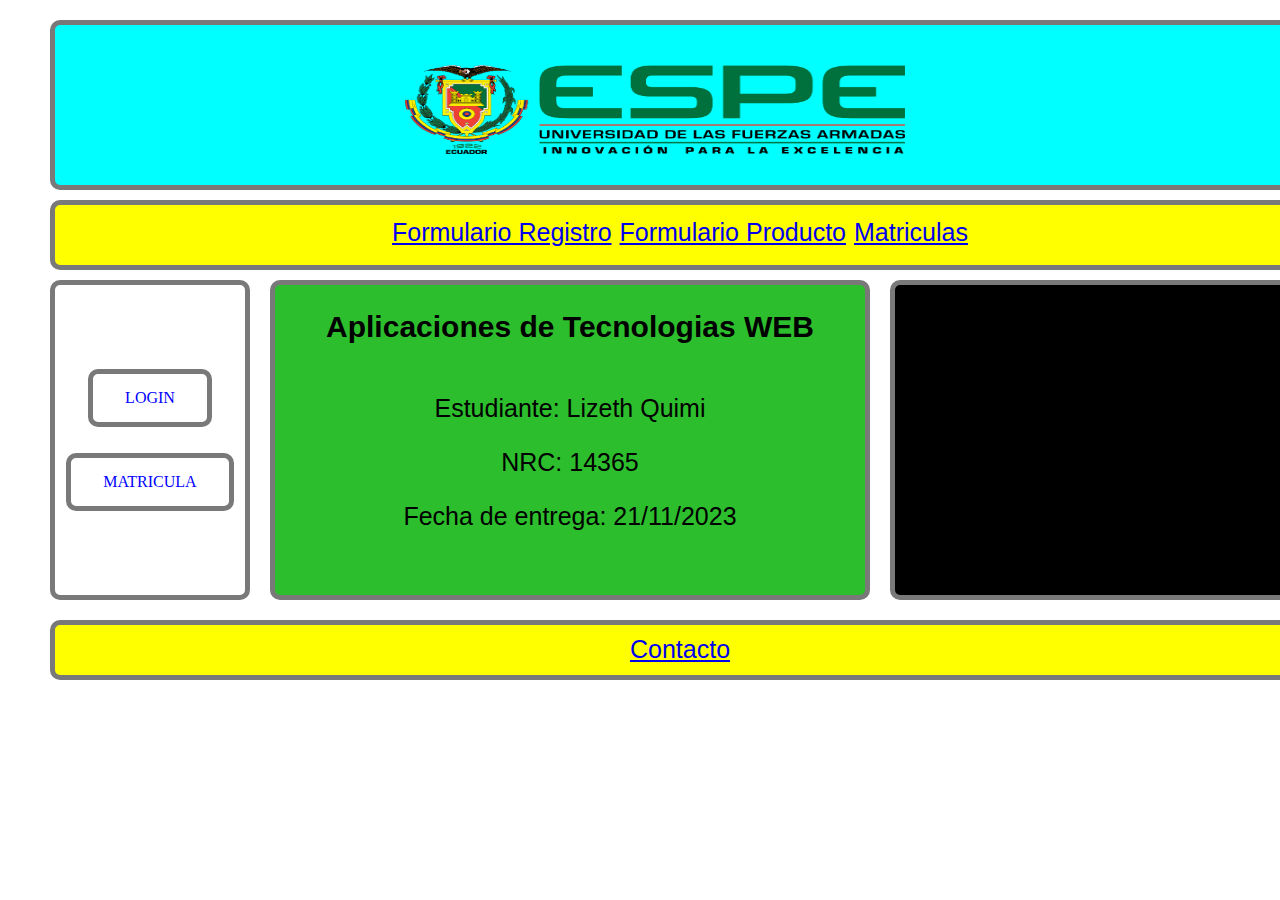
<file: index.html>
﻿<!DOCTYPE html>
<html>

<head>
   <title>TRABAJO AUTÓNOMO 02</title>
   <meta http-equiv="content-type" content="text/html; charset=utf-8" />
   <link rel="stylesheet" href="Recursos/estilos.css" type="text/css" />
</head>

<body>
   <div id="header" class="">
      <img id="Espe_img" class="" src="./img/logo_ESPE.png"
         style="position:absolute;left:350px;top:40px;width:500px;height:89px;">
   </div>

   <div id="navBar" class="Texto">
      <table align="center" border="0">
         <tr>
            <td></td>
            <td> <a href="FormRegistro.html">Formulario Registro</a> </td>
            <td></td>
            <td> <a href="FormProducto.html">Formulario Producto</a> </td>
            <td></td>
            <td> <a href="FormLoginAvanzado/FormLoginAvanzado.html">Matriculas</a> </td>
            <td></td>
         </tr>
      </table>
   </div>

   <div id="leftMenu" class="">
      <a href="FormLoginAvanzado/FormLoginAvanzado.html" class="Boton">LOGIN</a><br><br>
      <a href=" " class="Boton" target="_blank">MATRICULA</a>
   </div>

   <div id="content" class="Texto" data-label="content">
      <h2>Aplicaciones de Tecnologias WEB</h2>
      <p>Estudiante: Lizeth Quimi</p>
      <p>NRC: 14365</p>
      <p>Fecha de entrega: 21/11/2023</p>
   </div>

   <div id="rightMenu" class="">

      <iframe width="390" height="290" src="https://www.youtube.com/embed/256QM05WMXo?si=sBV0mp6YCKQRXB6d"
         title="YouTube video player" frameborder="0"
         allow="accelerometer; autoplay; clipboard-write; encrypted-media; gyroscope; picture-in-picture; web-share"
         allowfullscreen>
      </iframe>

   </div>

   <!-- Footer -->
   <div id="footer" class="Texto">
      <a href="FormContacto.html" target="_blank">Contacto</a>
   </div>


</body>

</html>
</file>
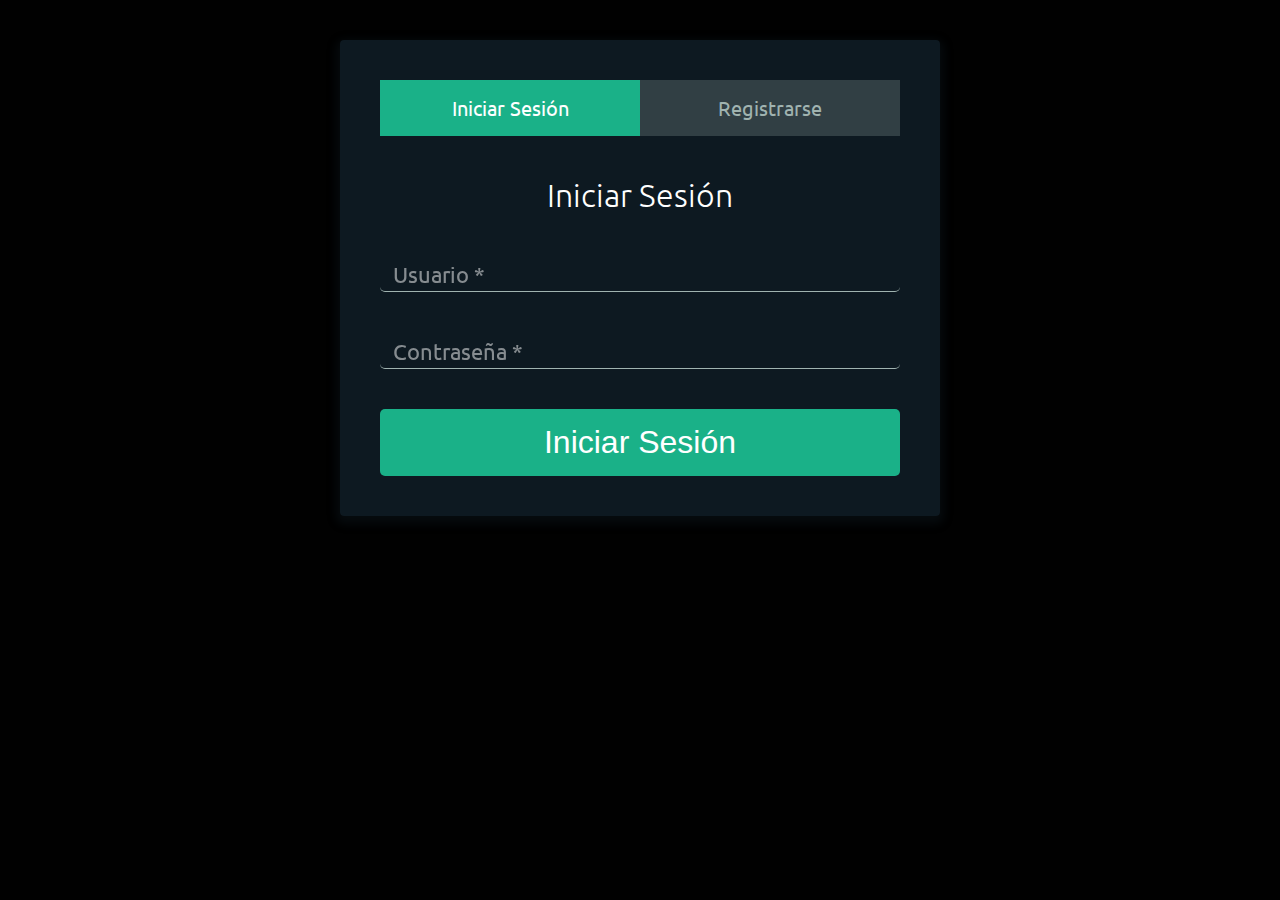
<file: FormLoginAvanzado/index.html>
<!DOCTYPE html>
<html lang="es">
<head>
    <meta charset="UTF-8">
    <meta name="viewport" content="width=device-width, user-scalable=no, initial-scale=1.0, maximum-scale=1.0, minimum-scale=1.0">

    <!-- Estilos Google -->
    <link href="https://fonts.googleapis.com/css?family=Raleway|Ubuntu" rel="stylesheet">

    <!-- Estilos -->
    <link rel="stylesheet" href="css/estilos.css">

    <title>Formulario Login y Registro de Usuarios</title>
</head>
<body>
    <div class="contenedor-formularios">
        <!-- Links de los formularios -->
        <ul class="contenedor-tabs">
            <li class="tab tab-segunda active"><a href="#iniciar-sesion">Iniciar Sesión</a></li>
            <li class="tab tab-primera" name="registrar"><a href="#registrarse" >Registrarse</a></li>
        </ul>

        <!-- Contenido de los Formularios -->
        <div class="contenido-tab">
            <!-- Iniciar Sesion -->
            <div id="iniciar-sesion">
                <h1>Iniciar Sesión</h1>
                <form name="FormaLogin" action="" method="post">
                    <div class="contenedor-input">
                        <label>
                            Usuario <span class=>*</span>
                        </label>
                        <input type="text" name="usuario">
                    </div>

                    <div class="contenedor-input">
                        <label>
                            Contraseña <span class=>*</span>
                        </label>
                        <input type="password" name="clave">
                    </div>
                    <input type="submit" class="button button-block" value="Iniciar Sesión">
                </form>
            </div>

            <!-- Registrarse -->
            <div id="registrarse">
                <h1>Registrarse</h1>
                <form action="" method="post">
                    <div class="fila-arriba">
                        <div class="contenedor-input">
                            <label>
                                Nombre <span class=>*</span>
                            </label>
                            <input type="text" name="nom">
                        </div>

                        <div class="contenedor-input">
                            <label>
                                Apellido <span class=>*</span>
                            </label>
                            <input type="text" name="ape">
                        </div>
                    </div>
                    <div class="contenedor-input">
                        <label>
                            Usuario <span class=>*</span>
                        </label>
                        <input type="text" name="usu">
                    </div>
                    <div class="contenedor-input">
                            <label>
                                Email <span class=>*</span>
                            </label>
                        <input type="email" name="email">
                    </div>
                    <div class="contenedor-input">
                        <label>
                            Contraseña <span class=>*</span>
                        </label>
                        <input type="password"  name="pas">
                    </div>
                    
                    <div class="contenedor-input">
                        <label>
                            Telefono <span class=>*</span>
                        </label>
                        <input type="text" name="telefono">
                    </div>

                    <div class="contenedor-input">
                        <label>
                            Empresa <span class=>*</span>
                        </label>
                        <input type="text" name="empresa">
                    </div>
                    <div class="contenedor-input">
                        <label>
                            <span class=></span>
                        </label>
                        <input type="date" name="fecha">
                    </div>

                    <input type="submit" class="button button-block" value="Registrarse">
                </form>
            </div>
        </div>
    </div>

   <script src="js/jquery.js"></script>
   <script src="js/main.js"></script>

</body>
</html>
</file>
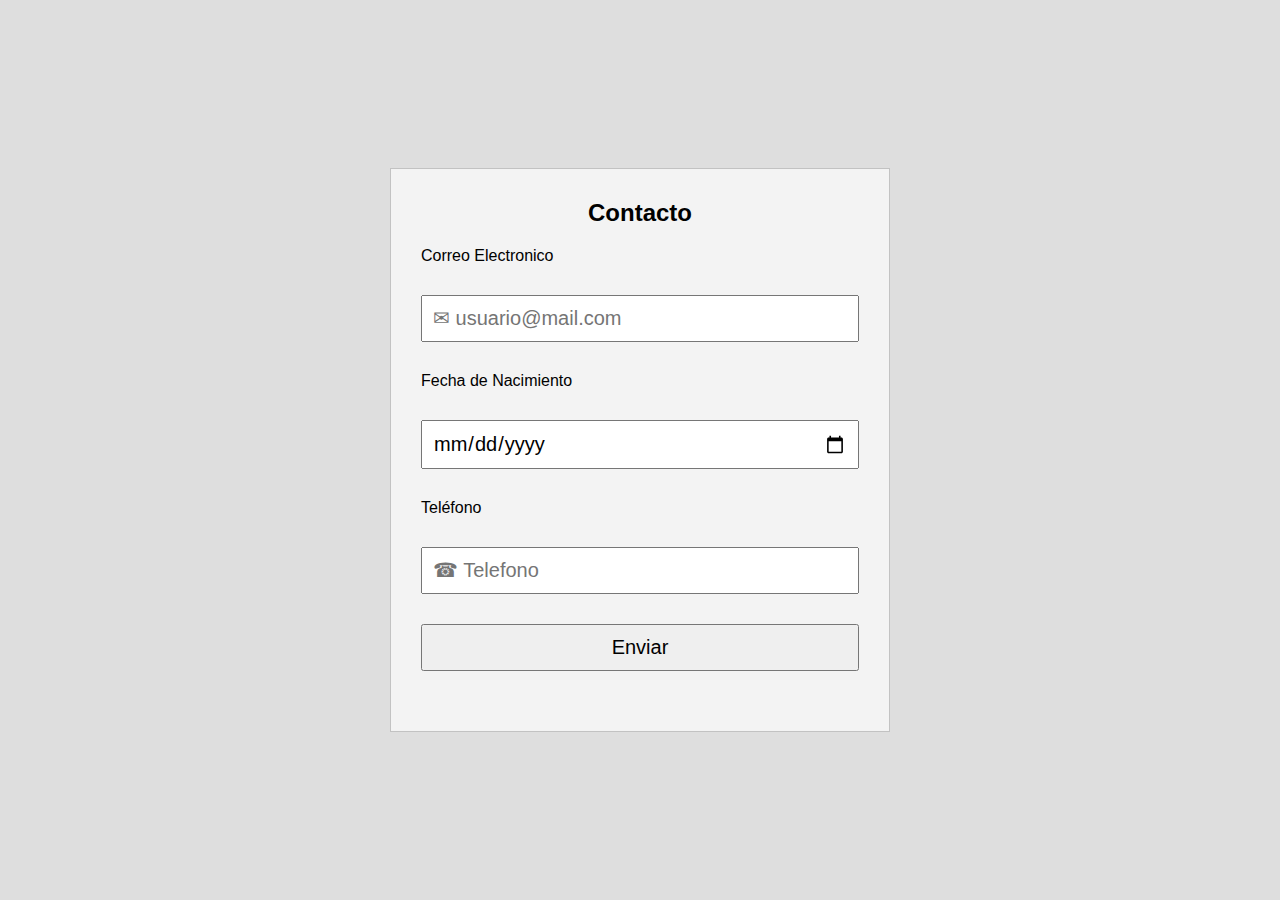
<file: FormContacto.html>
<!DOCTYPE html>
<html>
  <head>
    <meta charset="utf-8">
    <title>Formulario de Login</title>
    <meta name="viewport" content="width=device-width, user-scaleble=no, initial-scale=1, maximum-scale=1,minimum-scale=1">
    <link rel="stylesheet" href="Recursos/MisEstilos.css">
  </head>

  <body>

    <form class="" action="" method="post" onsubmit="validar()" name="FormContacto">
      <h2>Contacto</h2>
      <p>Correo Electronico</p>
      <input type="text" id="email" name="txtEmail" placeholder="&#9993; usuario@mail.com" required>
      <p>Fecha de Nacimiento</p>
      <input type="date" name="txtFecha" required>
      <p>Teléfono</p>
      <input type="text" id="telefono" name="txtTelefono" placeholder="&#9742; Telefono"  maxlength="10" required>
      <input type="button" name="BtnEnviar" value="Enviar" id="btn" onclick="deshabilitar()">
    </form>

    <script src="jsValidaciones/validaciones.js"></script>

  </body>
  
</html>
</file>
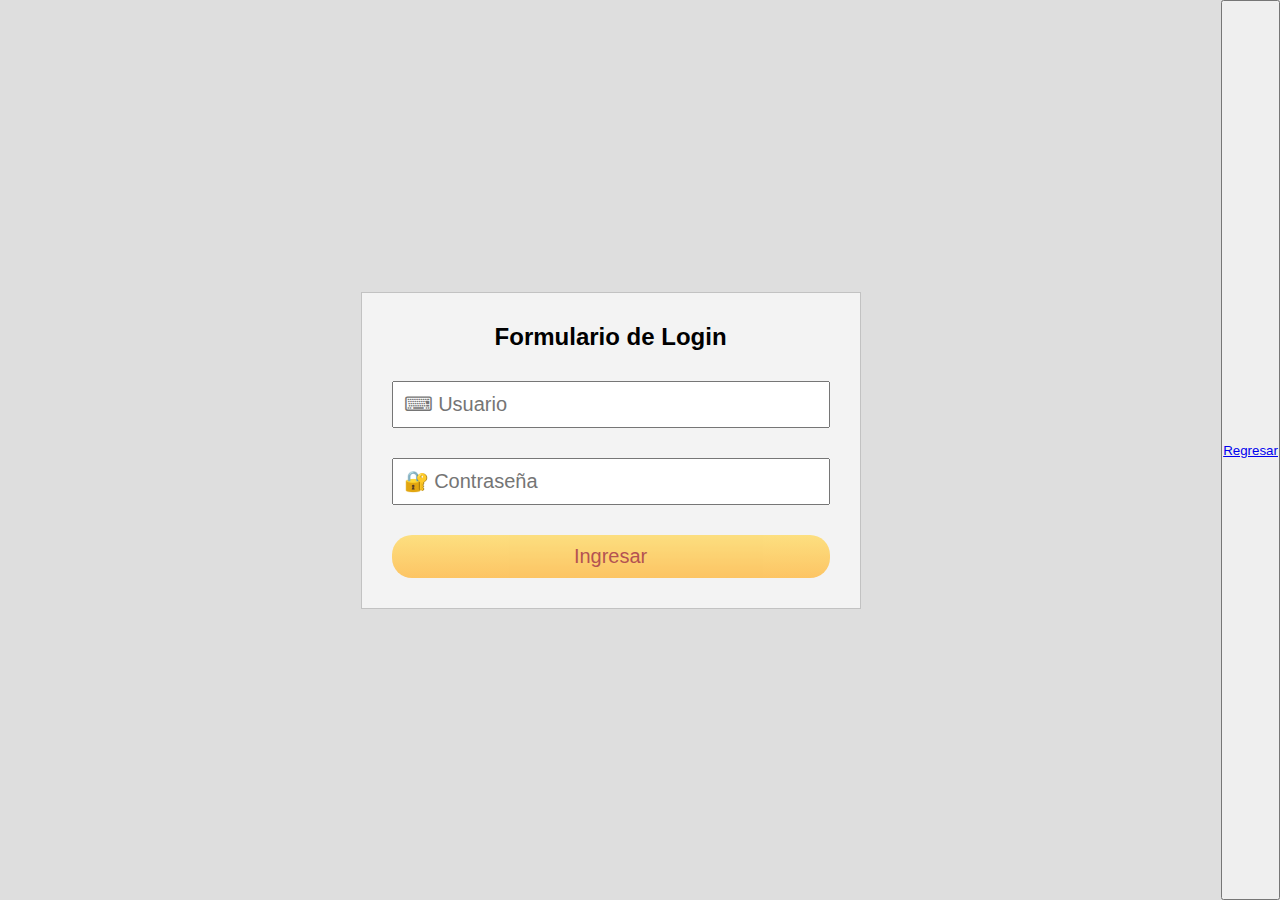
<file: FormLogin.html>
<!DOCTYPE html>
<html>
  <head>
    <meta charset="utf-8">
    <title>Formulario de Login</title>
    <link rel="stylesheet" href="Recursos/MisEstilos.css">
  </head>
  
  <body>

    <form name="FormaLogin" action="#" method="POST">
      <h2>Formulario de Login</h2>
      <input type="text" name="txtUsuario" placeholder="&#9000; Usuario" required>
      <input type="password" name="txtContraseña" placeholder="&#128272; Contraseña" required>
      <input type="submit" name="btnSubmit" value="Ingresar">
    </form>
    <button><a href="index.html">Regresar</a></button>

  </body>
</html>
</file>
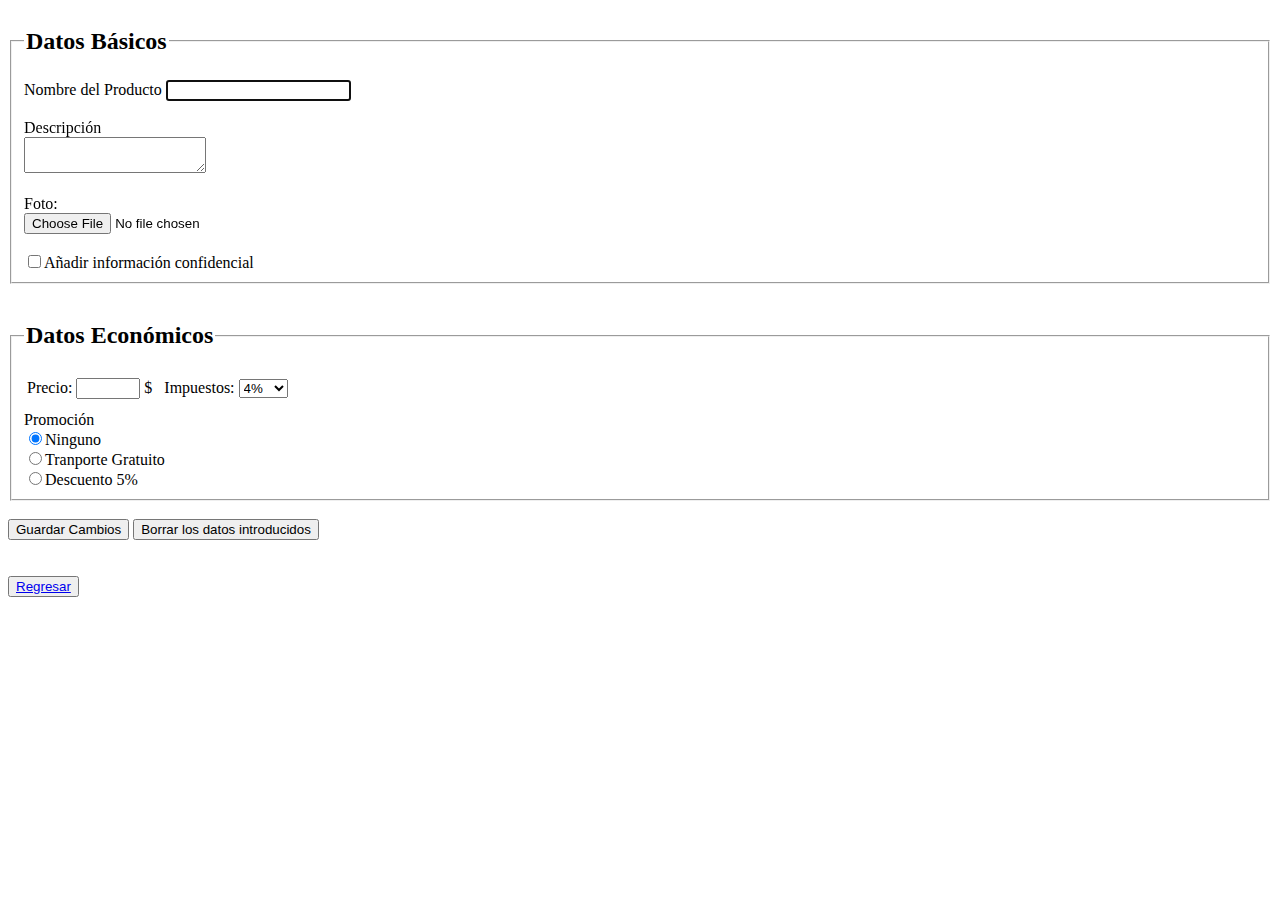
<file: FormProducto.html>
<!DOCTYPE html>
<html>
  <head>
    <title>Producto</title>
    <meta http-equiv="content-type" content="text/html; charset=utf-8"/>  
  </head>
  
<body>

  <form action=" " method="POST" name="FormProducto">
    <fieldset id="Datos_Basicos">
      <legend><h2>Datos Básicos</h2></legend>
        
      	Nombre del Producto
          <input class="controls" id="Basico1" type="text" value="" name="txtNombre" autofocus required>
          <br><br>
      	Descripción<br>
          <textarea class="controls" id="Basico2" maxlength="50" name="txtaDescripcion" required></textarea>
        	<br><br>
        Foto:
          <br> <input id="Basico3" type="file" name="foto" required>
          <br><br>
          <input id="Basico4" type="checkbox" name="ckboxLogistica" value="Logistica">Añadir información confidencial
        
    </fieldset>
      
    <br>
      
    <fieldset>
      <legend><h2>Datos Económicos</h2></legend>
    		<table align="left" border="0">
    		  <tr>
    	  		<td>Precio: </td>
      			<td> <input class="controls" id="Economico1" type="number" value="" min="100" max="200" required> </td>
    				<td>$</td>
    				<td></td>
            <td></td>
    				<td>Impuestos: </td>
    				<td>
              <select class="controls" name="cmbImpuesto" id="Económico2">
      					<option value="4">4%</option>
      					<option value="8">8%</option>
      					<option value="12">12%</option>
      					<option value="16">16%</option>
    				  </select></td>
    		  </tr>
    		</table>		
    	   <br><br>
        <label>Promoción</label><br>
        <input type="radio" name="rbPromocion" value="Ninguno" id="Economico3" checked>Ninguno  <br>
        <input type="radio" name="rbPromocion" value="Gratuito" id="Economico3">Tranporte Gratuito<br>
        <input type="radio" name="rbPromocion" value="Descuento" id="Economico3">Descuento 5%<br>
      </fieldset>
      
      <br>
      <input class="botons" type="submit" name="btnGuardar" value="Guardar Cambios">
      <input class="botons" type="reset" name="btnReset" value="Borrar los datos introducidos">
      <br><br><br>
      
    </form>
    <button><a href="index.html">Regresar</a></button>

  </body>
</html>
</file>
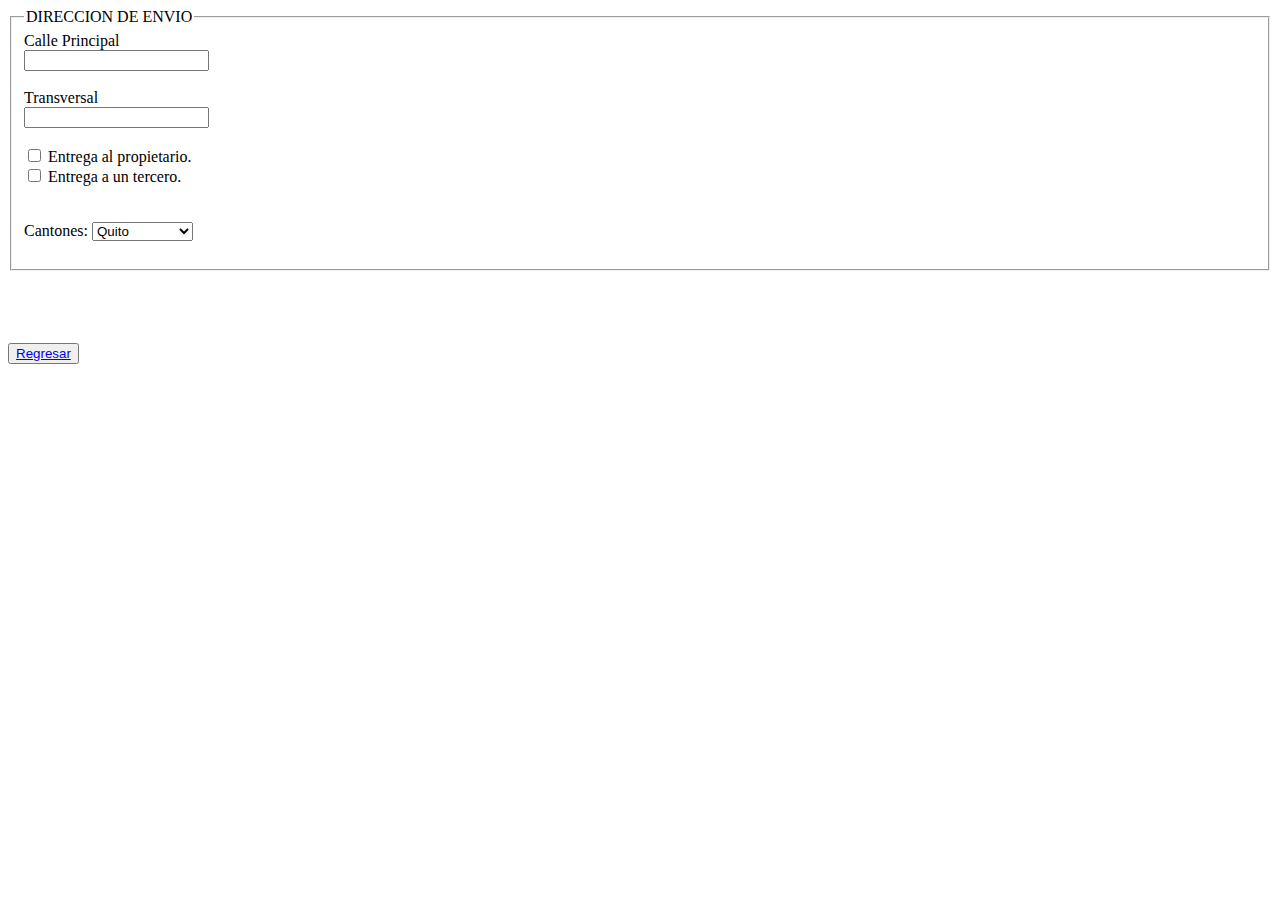
<file: FormRegistro.html>
<!DOCTYPE html>
<html>
  
  <head>
    <meta charset="utf-8">
    <title>LOGISTICA</title>

    <!-- Funcion para desplegar a partir de un checkbox -->
    <script type="text/javascript">
      function showContent() {
          element = document.getElementById("content");
          check = document.getElementById("check");
          if (check.checked) {
              element.style.display='block';
          }
          else {
              element.style.display='none';
          }
      }
      function showContent2() {
          element = document.getElementById("content2");
          check2 = document.getElementById("check2");
          if (check2.checked) {
              element.style.display='block';
          }
          else {
              element.style.display='none';
          }
      }
    </script>
  </head>
  
  <body>
    <form action=" " method="POST" name="FormDireccion" target="_blank">
      <fieldset> <!--agrupa varios elementos del form-->
        <legend>DIRECCION DE ENVIO</legend>
        Calle Principal <br>
        <input type="text" name="txtPrincipal" value="" required>
        <br><br>
        Transversal<br>
        <input type="text" name="txtTransversal" value="" required>
        <br><br>
		    <input type="checkbox" name="chbEntrega1" id="check" onchange="javascript:showContent()" value="PROPIETARIO"> Entrega al propietario.<br>
        <input type="checkbox" name="chbEntrega2" id="check2" onchange="javascript:showContent2()" value="TERCERO"> Entrega a un tercero.<br>
        <br><br>
        Cantones: <select  name="cmbCantones">
		      <optgroup label="PICHINCHA">
  					<option value="Q">Quito</option>
  					<option value="R">Rumiñahui</option>
  					<option value="C">Cayambe</option>
          </optgroup>
        </select>
		 
        <br><br>
        
        <div id="content" style="display: none;">
          <input type="submit" name="SubmitDireccion" value="REGISTRAR">
        </div>

      </fieldset>
    </form>
    <br><br>
    <div id="content2" style="display: none;">
      <form action=" " method="POST" name="FormConfidencial" target="_blank">
        <br>  
          <fieldset>
            <legend>INFORMACIÓN CONFIDENCIAL</legend>
            Código Postal: 
            <input type="password" name="pswCodigoPostal" value="" required>
         
		        <br><br>
            Referencia de la Dirección:<br>
            <textarea name="Mensaje" rows="3" cols="30" id="Mensaje" required></textarea><br>
            <br>
              <input type="submit" name="SubmitConfidencial" value="PROCESAR">
          </fieldset>
      </form>
    </div>
    <br><br>
    <button><a href="index.html">Regresar</a></button>

  </body>
</html>
</file>
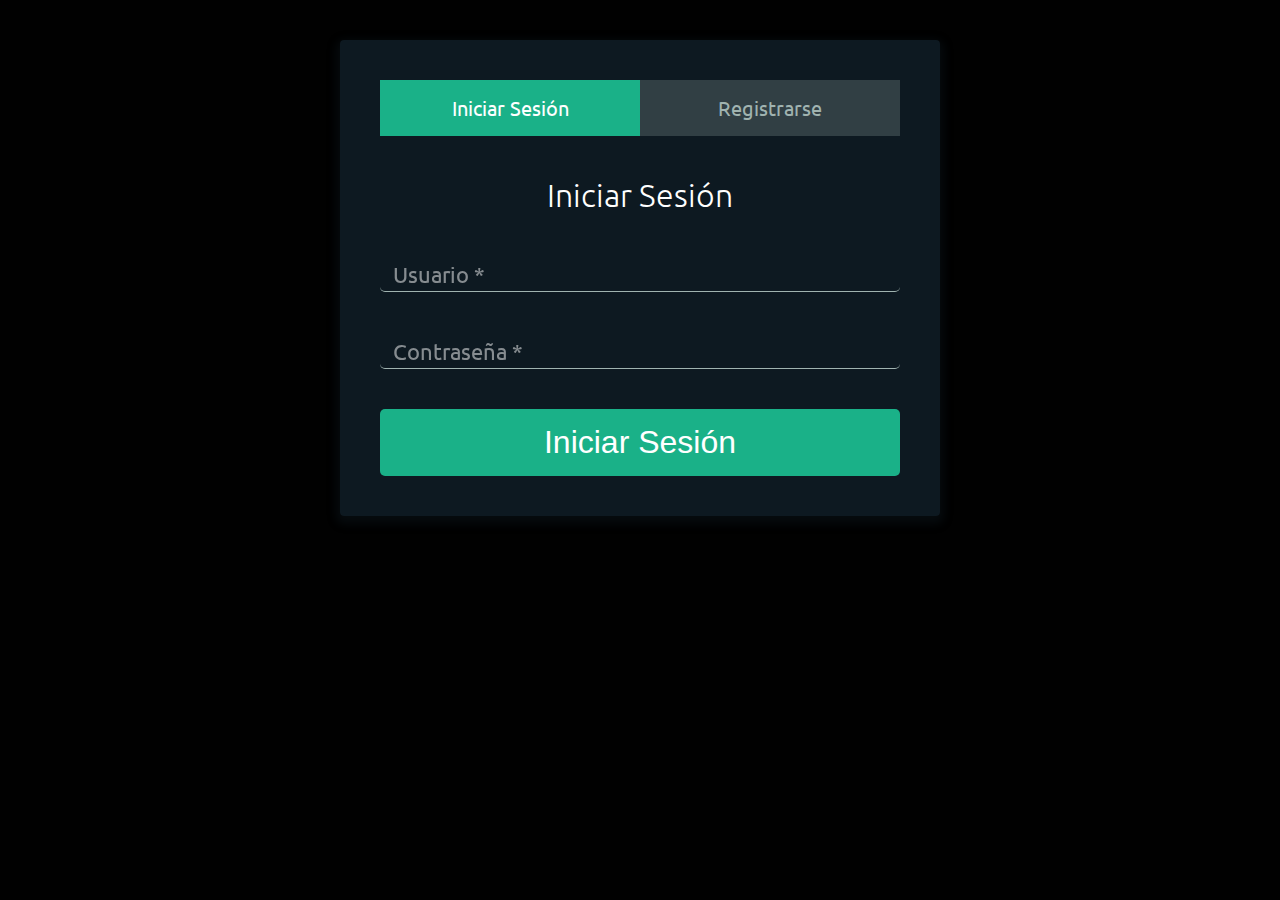
<file: FormLoginAvanzado/FormLoginAvanzado.html>
<!DOCTYPE html>
<html lang="es">
<head>
    <meta charset="UTF-8">
    <meta name="viewport" content="width=device-width, user-scalable=no, initial-scale=1.0, maximum-scale=1.0, minimum-scale=1.0">

    <!-- Estilos Google -->
    <link href="https://fonts.googleapis.com/css?family=Raleway|Ubuntu" rel="stylesheet">

    <!-- Estilos -->
    <link rel="stylesheet" href="css/estilos.css">

    <title>Formulario Login y Registro de Usuarios</title>
</head>
<body>
    <div class="contenedor-formularios">
        <!-- Links de los formularios -->
        <ul class="contenedor-tabs">
            <li class="tab tab-segunda active"><a href="#iniciar-sesion">Iniciar Sesión</a></li>
            <li class="tab tab-primera" name="registrar"><a href="#registrarse" >Registrarse</a></li>
        </ul>

        <!-- Contenido de los Formularios -->
        <div class="contenido-tab">
            <!-- Iniciar Sesion -->
            <div id="iniciar-sesion">
                <h1>Iniciar Sesión</h1>
                <form name="FormaLogin" action="" method="post">
                    <div class="contenedor-input">
                        <label>
                            Usuario <span class=>*</span>
                        </label>
                        <input type="text" name="usuario" required>
                    </div>

                    <div class="contenedor-input">
                        <label>
                            Contraseña <span class=>*</span>
                        </label>
                        <input type="password" name="clave" required>
                    </div>
                    <input type="submit" class="button button-block" value="Iniciar Sesión">
                </form>
            </div>

            <!-- Registrarse -->
            <div id="registrarse">
                <h1>Registrarse</h1>
                <form action="" method="post">
                    <div class="fila-arriba">
                        <div class="contenedor-input">
                            <label>
                                Nombre <span class=>*</span>
                            </label>
                            <input type="text" name="nom" required>
                        </div>

                        <div class="contenedor-input">
                            <label>
                                Apellido <span class=>*</span>
                            </label>
                            <input type="text" name="ape" required>
                        </div>
                    </div>
                    <div class="contenedor-input">
                        <label>
                            Usuario <span class=>*</span>
                        </label>
                        <input type="text" name="usu" required>
                    </div>
                    <div class="contenedor-input">
                            <label>
                                Email <span class=>*</span>
                            </label>
                        <input type="email" name="email" required>
                    </div>
                    <div class="contenedor-input">
                        <label>
                            Contraseña <span class=>*</span>
                        </label>
                        <input type="password"  name="pas" required>
                    </div>
                    
                    <div class="contenedor-input">
                        <label>
                            Telefono <span class=>*</span>
                        </label>
                        <input type="text" name="telefono" required>
                    </div>

                    <div class="contenedor-input">
                        <label>
                            Empresa <span class=>*</span>
                        </label>
                        <input type="text" name="empresa" required>
                    </div>
                    <div class="contenedor-input">
                        <label>
                            <span class=></span>
                        </label>
                        <input type="date" name="fecha" required>
                    </div>

                    <input type="submit" class="button button-block" value="Registrarse">
                </form>
            </div>
        </div>
    </div>

   <script src="js/jquery.js"></script>
   <script src="js/main.js"></script>

</body>
</html>
</file>
<file: Recursos/estilos.css>
body {
  width:1300px;
  margin: 0 auto;  /* Para que el contenedor este centrado */
  text-align:center;
}

h2{
  text-align: center;
  margin-bottom: 50px;
  color:#000000;
  font-family:Verdana, Geneva, sans-serif;
  font-size: 30px;
}

.Texto{
  text-align: center;
  color:#000;
  font-family:Arial;
  font-size: 25px;
	
}

.Boton {
    background-color: #ffffff;
    border-width:5px;
	 border-style:solid;
	 border-color:rgba(121, 121, 121, 1);
	 border-radius:10px;
    color: #0000FF;
    padding: 15px 32px;
    text-align: center;
    text-decoration: none;
    display: inline-block;
    font-size: 16px;
    margin: 4px 2px;
    cursor: pointer;
}

/* HEADER   */
#header {   
  position:absolute;
  left:50px;
  top:20px;
  width: 1260px;
  height:170px;
  float: none;
  background:inherit;
  background-color: rgba(0, 255, 255);
  box-sizing:border-box;
  border-width:5px;
  border-style:solid;
  border-color:rgba(121, 121, 121, 1);
  border-radius:10px;
 }

/* navBar  */
#navBar {
  position:absolute;
  left:50px;
  top:200px;
  width:1260px;
  height:70px;
  float: none;
  background:inherit;
  background-color: rgba(255,255,0);
  box-sizing:border-box;
  border-width:5px;
  border-style:solid;
  border-color:rgba(121, 121, 121, 1);
  border-radius:10px;
  padding-top: 10px;
}


/* leftMenu  */
#leftMenu {
  position:absolute;
  left:50px;
  top:280px;
  width:200px;
  height:320px;
  float: left;
  background:inherit;
  background-color: rgba(255, 255, 255);
  box-sizing:border-box;
  border-width:5px;
  border-style:solid;
  border-color:rgba(121, 121, 121, 1);
  border-radius:10px;
  padding-top: 80px;
 }

 
 
/* content */
#content {
  position:absolute;
  left:270px;
  top:280px;
  width:600px;
  height:320px;
  float: left;
  background:inherit;
  background-color: #2dbe2d;
  box-sizing:border-box;
  border-width:5px;
  border-style:solid;
  border-color:rgba(121, 121, 121, 1);
  border-radius:10px;
}



/* rigthMenu */
#rightMenu {
  position:absolute;
  left:890px;
  top:280px;
  width:420px;
  height:320px;
  float: left;
  background:inherit;
  background-color: rgba(0, 0, 0);
  box-sizing:border-box;
  border-width:5px;
  border-style:solid;
  border-color:rgba(121, 121, 121, 1);
  border-radius:10px;
  padding-left: 10px;
  padding-top: 10px;
  padding-bottom: 10px;
  padding-right: 10px;
}


/* footer  */
#footer {
  position:absolute;
  left:50px;
  top:620px;
  width:1260px;
  height:60px;
  float: none;
  background:inherit;
  background-color: rgba(255,255,0);
  box-sizing:border-box;
  border-width:5px;
  border-style:solid;
  border-color:rgba(121, 121, 121, 1);
  border-radius:10px;
  padding-top: 10px;
}

/*@media(max-width:780px){
  div{
    width: 95%;
  }
}*/
</file>
<file: FormLoginAvanzado/css/estilos.css>
* {
  padding: 0;
  margin: 0;
}

*, *:before, *:after {
  -webkit-box-sizing: border-box;
  box-sizing: border-box;
}

body {
  background: rgba(1,1,1);
  font-family: "Ubuntu", helvetica;
}

a {
  text-decoration: none;
  color: #1ab188;
  -webkit-transition: .5s ease;
  -o-transition: .5s ease;
  transition: .5s ease;
}

a:hover {
  color: #179b76;
}

.contenedor-formularios {
  background: rgba(19, 35, 47, 0.7);
  padding: 40px;
  max-width: 600px;
  margin: 40px auto;
  border-radius: 4px;
  -webkit-box-shadow: 0 4px 10px 4px rgba(19, 35, 47, 0.3);
  box-shadow: 0 4px 10px 4px rgba(19, 35, 47, 0.3);
}

.contenedor-tabs {
  list-style: none;
  padding: 0;
  margin: 0 0 40px 0;
}

.contenedor-tabs:after {
  content: "";
  display: table;
  clear: both;
}

.contenedor-tabs li a {
  display: block;
  text-decoration: none;
  padding: 15px;
  background: rgba(160, 179, 176, 0.25);
  color: #a0b3b0;
  font-size: 20px;
  float: left;
  width: 50%;
  text-align: center;
  cursor: pointer;
  -webkit-transition: .5s ease;
  -o-transition: .5s ease;
  transition: .5s ease;
}

.contenedor-tabs li a:hover {
  background: #179b77;
  color: #fff;
}

.contenedor-tabs .active a {
  background: #1ab188;
  color: #fff;
}

.contenido-tab > div:last-child {
  display: none;
}

h1 {
  text-align: center;
  color: #fff;
  font-weight: 300;
  margin: 0 0 40px;
}

label {
  position: absolute;
  -webkit-transform: translateY(6px);
  -ms-transform: translateY(6px);
  transform: translateY(6px);
  left: 13px;
  color: rgba(255, 255, 255, 0.5);
  -webkit-transition: all 0.25s ease;
  -o-transition: all 0.25s ease;
  transition: all 0.25s ease;
  -webkit-backface-visibility: hidden;
  pointer-events: none;
  font-size: 22px;
}

label .req {
  margin: 2px;
  color: #1ab188;
}

label.active {
  -webkit-transform: translateY(50px);
  -ms-transform: translateY(50px);
  transform: translateY(50px);
  left: 2px;
  font-size: 14px;
}

label.active .req {
  opacity: 0;
}

label.highlight {
  color: #fff;
}

input {
  font-size: 22px;
  display: block;
  width: 100%;
  height: 100%;
  padding: 5px 10px;
  background: none;
  background-image: none;
  border: 1px solid #a0b3b0;
  border-top: none;
  border-left: none;
  border-right: none;
  color: #fff;
  border-radius: 0;
  -webkit-transition: all 0.5s ease;
  -o-transition: all 0.5s ease;
  transition: all 0.5s ease;
  border-radius: 5px;
}

input:focus {
  outline: none;
  border-color: #1ab188;
}

.contenedor-input {
  position: relative;
  margin-bottom: 40px;
}

.fila-arriba:after {
  content: "";
  display: table;
  clear: both;
}

.fila-arriba div {
  float: left;
  width: 48%;
  margin-right: 4%;
}

.fila-arriba div:last-child {
  margin: 0;
}

.button {
  border: 0;
  outline: none;
  border-radius: 5px;
  cursor: pointer;
  padding: 15px 0;
  font-size: 2rem;
  background: #1ab188;
  color: #fff;
  -webkit-transition: all .5s ease;
  -o-transition: all .5s ease;
  transition: all .5s ease;
  -webkit-appearance: none;
}

.button:hover, .button:focus {
  background: #179b77;
}

.button-block {
  display: block;
  width: 100%;
}

.forgot {
  margin-top: -20px;
  text-align: right;
  margin-bottom: 20px;
}

@media screen and (max-width: 500px) {
  .fila-arriba div {
    width: 100%;
  }
  .fila-arriba div:last-child {
    margin-bottom: 40px;
  }
}

@media screen and (max-width: 400px) {
  .contenedor-tabs li a {
    width: 100%;
  }
}
</file>
<file: Recursos/MisEstilos.css>
*{
  margin: 0;
  padding: 0;
  font-family:sans-serif;
  box-sizing: border-box;
}

body{
  background: #DEDEDE;
  display: flex;
  min-height: 100vh;
}

form{
  margin: auto;
  width: 50%;
  max-width: 500px;
  background: #F3F3F3;
  padding: 30px;
  border: 1px solid rgba(0,0,0,0.2);
}

h2{
  text-align: center;
  margin-bottom: 20px;
  color: (0,0,0,0.5);
}

input{
  display: block;
  padding: 10px;
  width: 100%;
  margin: 30px 0;
  font-size: 20px;
}

input[type=submit]{
  background: linear-gradient(#FFDA63, #FFB940);
  border:0;
  color: brown;
  opacity: 0.8;
  cursor: pointer;
  border-radius: 20px;
  margin-bottom: 0;
}

input[type=submit]:active{
  transform: scale(0.95);
}

/* RESPONSIVE */
@media(max-width:780px){
  form{
    width: 95%;
  }
}
</file>
